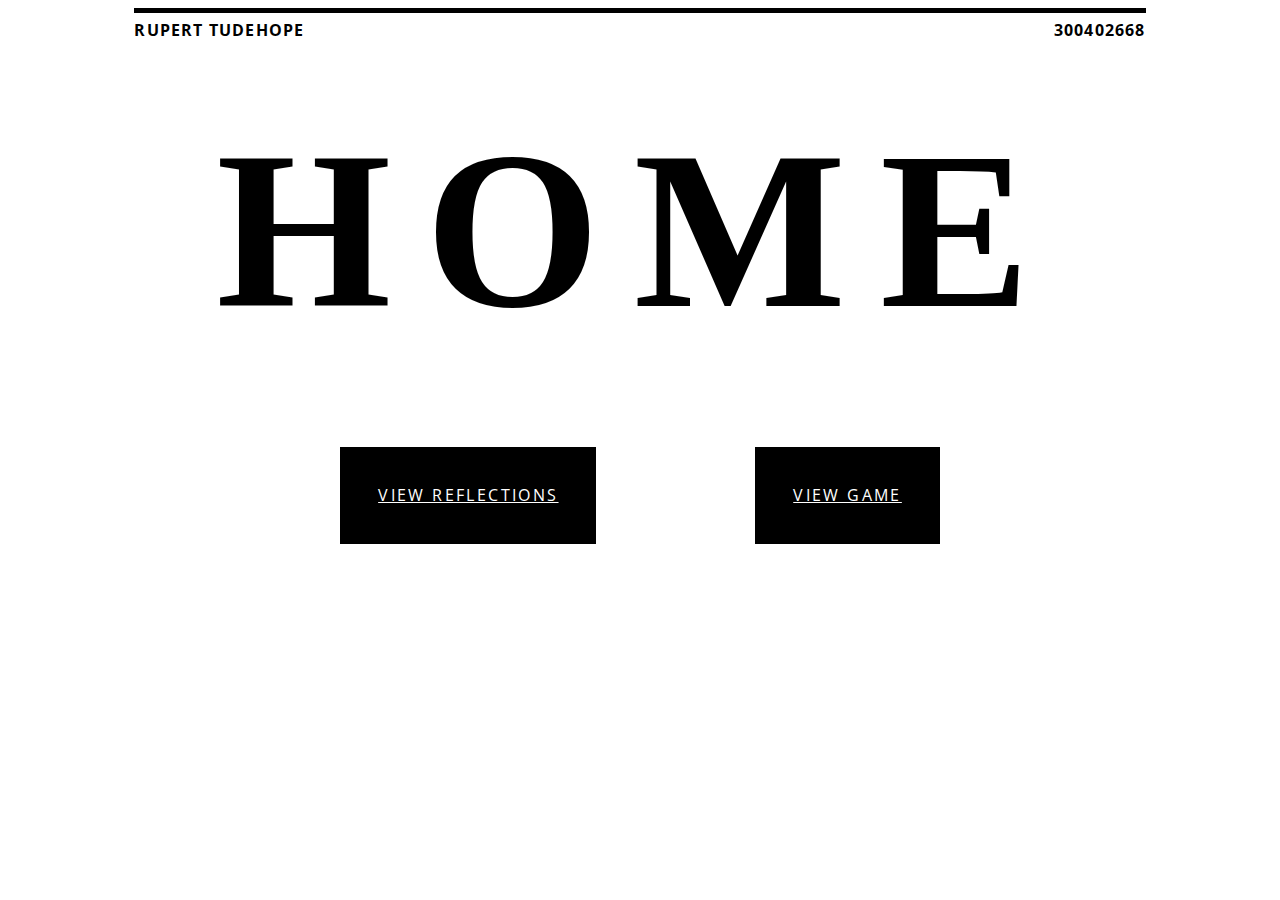
<file: index.html>
<!DOCTYPE html>

<html>

  <head>
    <link rel="stylesheet" href="styles.css"
    <meta charset="UTF-8">
    <title>Home</title>
    <link href="https://fonts.googleapis.com/css?family=Open+Sans&display=swap" rel="stylesheet">
  </head>

  <body>
    <header class="header">
      <div>
        <h1 class="name">Rupert Tudehope</h1>
        <h1 class="id">300402668</h1>
        <div class="overline">
        </div>
      </div>
    </header>

    <div class="home-font">
      <h2>Home</h2>
    </div>

    <div class = "page-links">
      <div class="reflections-link">
        <a href="reflections-page.html">View Reflections</a>
      </div>

      <div class = "game-link">
        <a href="game-page.html">View Game</a>
      </div>
    </div>
    
  </body>
</html>
</file>
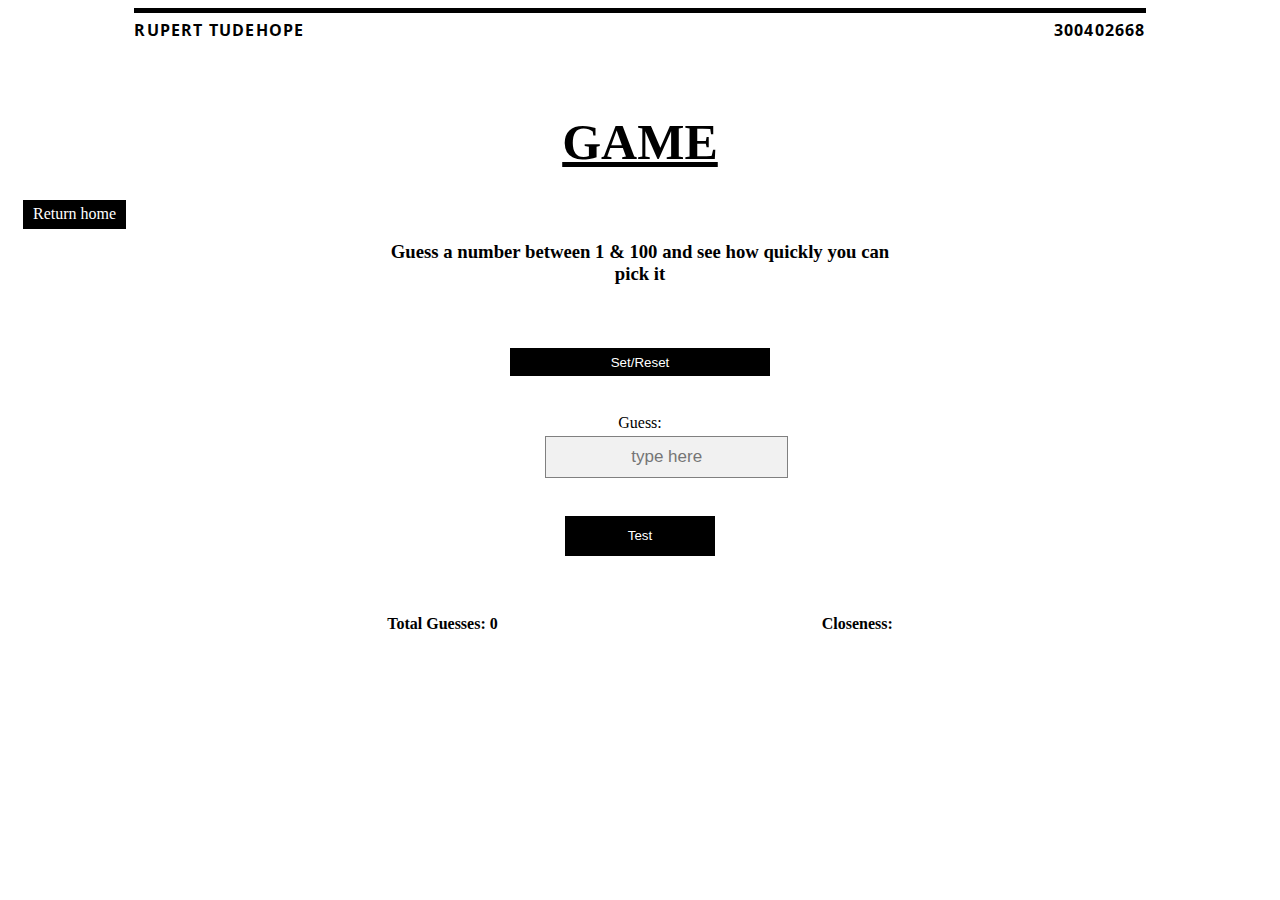
<file: game-page.html>
<!DOCTYPE html>

<html>

  <head>
    <link rel="stylesheet" href="styles.css"
    <meta charset="UTF-8">
    <title>Game</title>
    <link href="https://fonts.googleapis.com/css?family=Open+Sans&display=swap" rel="stylesheet">
    <script src='java.js'></script>
  </head>

  <body>
    <header class="header">
      <div>
        <h1 class="name">Rupert Tudehope</h1>
        <h1 class="id">300402668</h1>
        <div class="overline">
        </div>
      </div>
    </header>

    <div class="name-of-page">
      <h1>Game</h1>
    </div>

    <div class="home-link-from-game">
      <a href="index.html">Return home</a>
    </div>


    <div class = "instruct">
      <h3>Guess a number between 1 & 100 and see how quickly you can pick it</h3>
    </div>


    <div class = "game-content">
      <div class = "set-reset">
        <button onclick='setGame()'>Set/Reset</button>
      </div>

      <div class = "guess">
        <label>Guess: <input type='text' placeholder="type here" id='number'/></label>
      </div>

      <div class = "guess-test">
        <button onclick='recordClicks()'>Test</button>
      </div>
     </div>


     <div class = "outcome">
       <div id = "outcome-amount">
         <h4>Total Guesses: 0</h4>
       </div>

       <div id = "outcome-closeness">
         <h4>Closeness:</h4>
       </div>
     </div>

  </body>
</html>
</file>
<file: styles.css>
header{
  font-size: 8px;
  font-family: 'Open Sans', sans-serif;
  letter-spacing: 0.15em;
  text-transform: uppercase;
}

.overline{
  height: 5px;
  width: 80%;
  margin-left: auto;
  margin-right: auto;
  background-color: black;
}

.name{
  float: left;
  margin-left: 10%;
}

.id{
  float: right;
  margin-right: 10%;
}

.page-links{
  display: flex;
  justify-content: space-between;
  max-width: 60%;
  margin-left: auto;
  margin-right: auto;
  vertical-align: middle;
  letter-spacing: 0.15em;
  text-transform: uppercase;
}

.reflections-link, .game-link{
  font-family: 'Open Sans', sans-serif;
  margin-left: auto;
  margin-right: auto;
  height: 50%;
  background-color: black;
  text-align: center;
  padding: 5%;
}

a{
  color: white;
}

.home-font{
  font-size: 150px;
  text-align: center;
  margin-left: auto;
  margin-right: auto;
  margin-top: -100px;
  margin-bottom: -100px;
}

.name-of-page{
  text-align: center;
  font-size: 25px;
  margin-top: 100px;
  text-transform: uppercase;
  text-decoration: underline;
}

.main-header{
  margin: auto;
  width: 100%;
  transform: translateZ(0);
  padding: 0 5rem;
  letter-spacing: -0.025px;
  text-align: center;
  position: absolute;
  padding: 5px 10px;
}

.home-link-from-game a, .home-link-from-reflections a{
  color: white;
  text-decoration: none;
  border-bottom: 2px solid transparent;
  margin: 0px 15px;
  background-color: black;
  padding: 5px 10px;
}

.home-link-from-reflections{
  position: fixed;
  margin-top: -75px;
}

h2{
  letter-spacing: 0.15em;
  text-transform: uppercase;
}

section{
  max-width: 80%;
  margin-left: auto;
  margin-right: auto;
  margin-top: 20px;
  margin-bottom: 50px;
  padding-bottom: 5px;
  box-shadow: 1px 1px 5px black;
}

.content-box{
  width: 98%;
  margin-left: auto;
  margin-right: auto;
	overflow: hidden;
}

.content-box img{
	width: 48%;
  margin-left: auto;
  margin-right: auto;
}

.main-content{
  font-family: 'Open Sans', sans-serif;
  margin-top: 30px;
}

.title-date-box{
  padding-top: -10px;
  padding-bottom: 10px;
  text-transform: uppercase;
}

.title-box{
  float: left;
}

.date-box{
  float: right;
}

.underline{
  height: 2px;
  width: 100%;
  background-color: black;
  margin-top: 50px;
}

.main-content-Tablet-27719 img{
  width: 30%;
  margin: 1.5%;
}

.main-content-Mobile-27719 img{
  width: 15%;
  margin-left: 1%;
  margin-right: auto;
}

.main-content-centered{
  margin-left: auto;
  margin-right: auto;
}

.set-reset, .guess, .guess-test{
  margin-left: auto;
  margin-right: auto;
  display: flex;
  justify-content: center;
  margin-bottom: 3%;
  text-align: center;
}

.set-reset button{
  text-align: center;
  background-color: black;
  color: white;
  border: none;
  padding: 0.5% 8%;
}

.guess{
  display: flex;
  flex-direction: column;
  max-width: 15%;
  margin-left: auto;
  margin-right: auto;
}

.guess-instruct{
  text-align: center;
}

.instruct{
  max-width: 40%;
  margin-left: auto;
  margin-right: auto;
  text-align: center;
  margin-bottom: 5%;
}

.guess-test button{
  text-align: center;
  background-color: black;
  color: white;
  border: none;
  padding: 1% 5%;
}

label input{
  background: #f1f1f1;
  padding: 10px;
  font-size: 17px;
  text-align: center;
  border: 1px solid grey;
  margin-top: 2%;
}

.outcome{
  max-width: 40%;
  margin-left: auto;
  margin-right: auto;
  display: flex;
  justify-content: space-between;
}

.outcome-amount{
  max-width: 30%;
  height: 15vh;
  background-color: red;
  flex: 1;
}

.outcome-closeness{
  background-color: orange;
  flex: 1;
}
</file>
